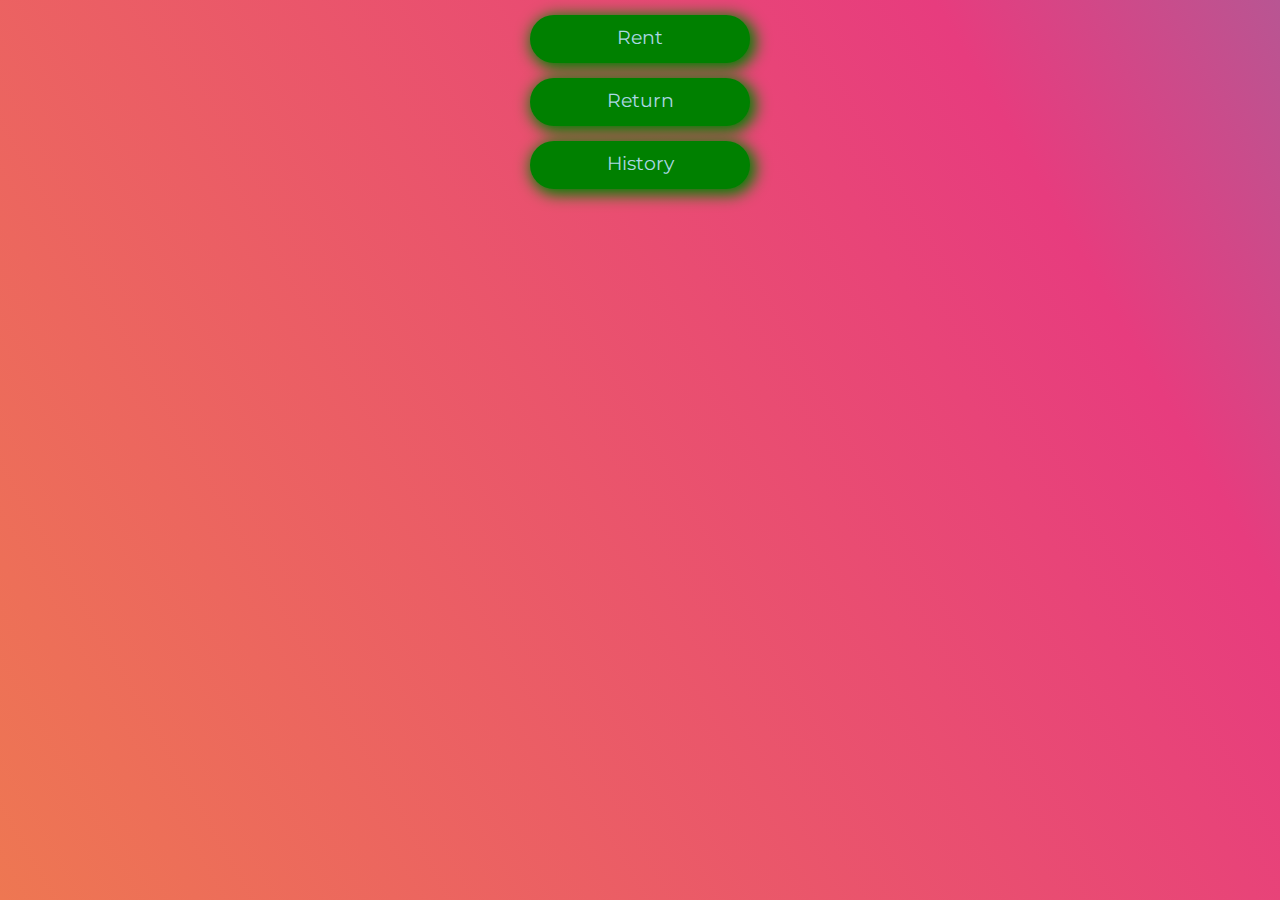
<file: index.html>
<!DOCTYPE html>
<html>

<head>
    <title>Main page</title>
    <meta charset="utf-8" />
    <link rel="stylesheet" href="./style.css" />
</head>

<body>
    <div id="main">
        <div id="anchors">
            <div class="a">
                <a href="/rent">Rent</a><br>
            </div>
            <div class="a">
                <a href="/return">Return</a><br>
            </div>
            <div class="a">
                <a href="/history">History</a><br>
            </div>
        </div>
    </div>
</body>

</html>
</file>
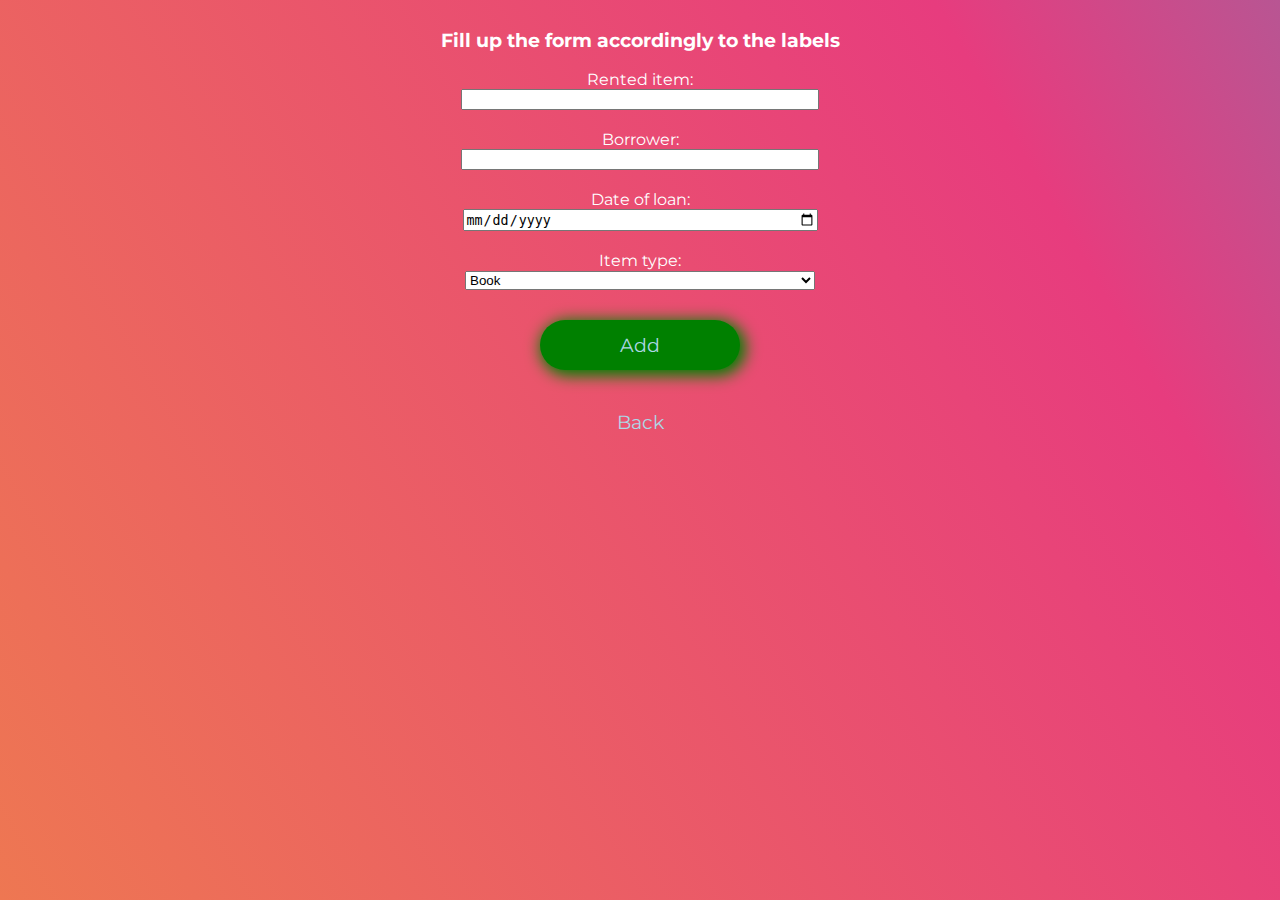
<file: rent/index.html>
<!DOCTYPE html>
<html lang="en">

<head>
  <title>Rentals</title>
  <meta charset="utf-8"/>
  <link rel="stylesheet" href="../style.css"/>
</head>

<body>
<div id="main">
  <h3>
    Fill up the form accordingly to the labels
  </h3>
  <form method="post" action="send.php">
    <div class="input">
      <label for="item">Rented item:</label><br>
      <input type="text" id="item" name="item" required>
    </div>
    <div class="input">
      <label for="borr">Borrower:</label><br>
      <input type="text" id="borr" name="borrower" required>
    </div>
    <div class="input">
      <label for="date">Date of loan:</label><br>
      <input type="date" id="date" name="date" required>
    </div>
    <div class="input">
      <label for="type">Item type:</label><br>
      <select id="type" name="type">
        <option value="book">Book</option>
        <option value="program">Program</option>
        <option value="device">Device</option>
        <option value="other">Other</option>
      </select>
    </div>
    <div class="input">
      <button type="submit">Add</button>
      <div class="awyp">
        <a href="../menu.html">Back</a>
      </div>
    </div>
  </form>
</div>
</body>

</html>
</file>
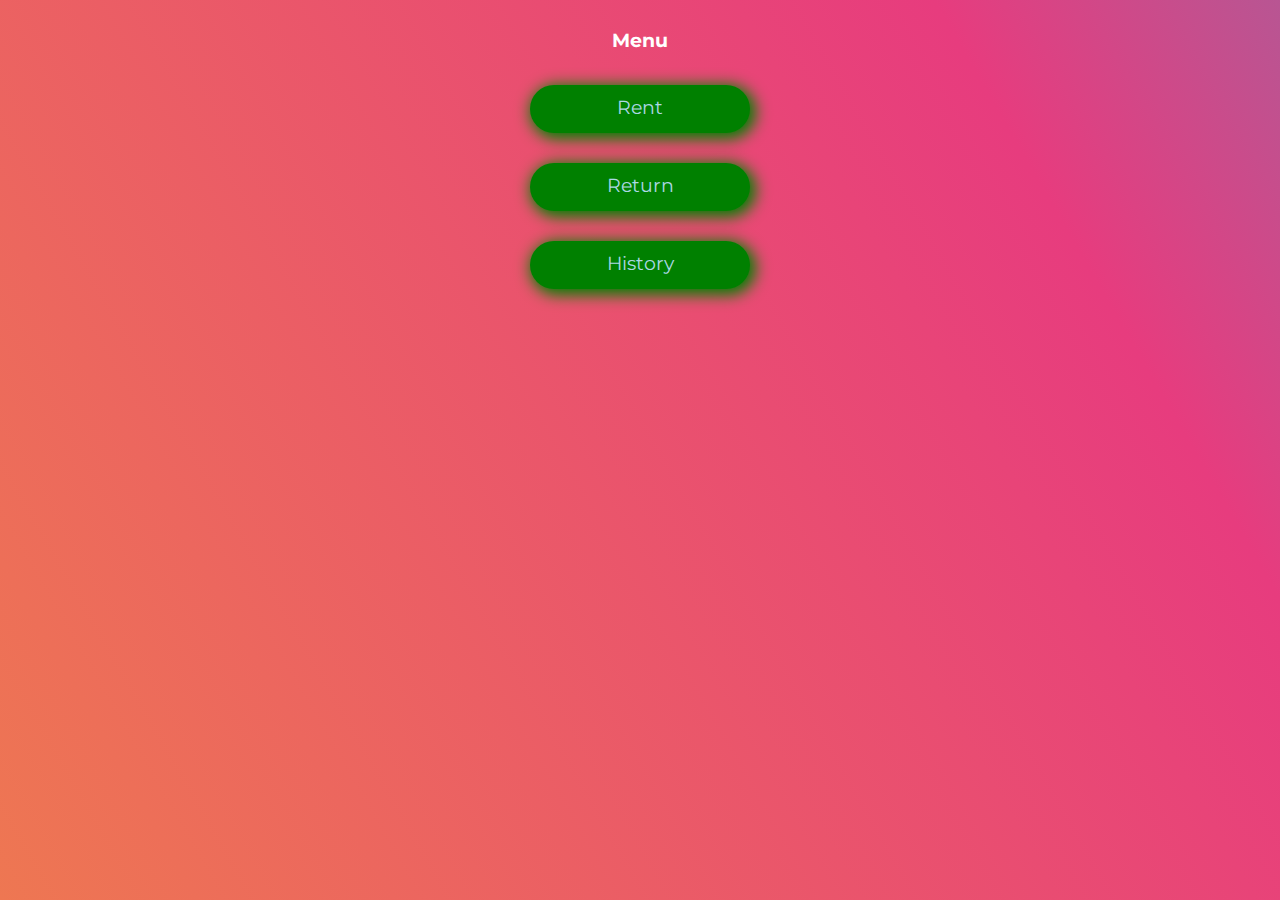
<file: menu.html>
<!DOCTYPE html>
<html lang="en">

<head>
  <title>Main page</title>
  <meta charset="utf-8"/>
  <link rel="stylesheet" href="./style.css"/>
</head>

<body>
<div id="main">
  <h3>
    Menu
  </h3>
  <div class="a">
    <a href="./rent">Rent</a><br>
  </div>
  <div class="a">
    <a href="./return">Return</a><br>
  </div>
  <div class="a">
    <a href="./history">History</a><br>
  </div>
</div>
</body>

</html>
</file>
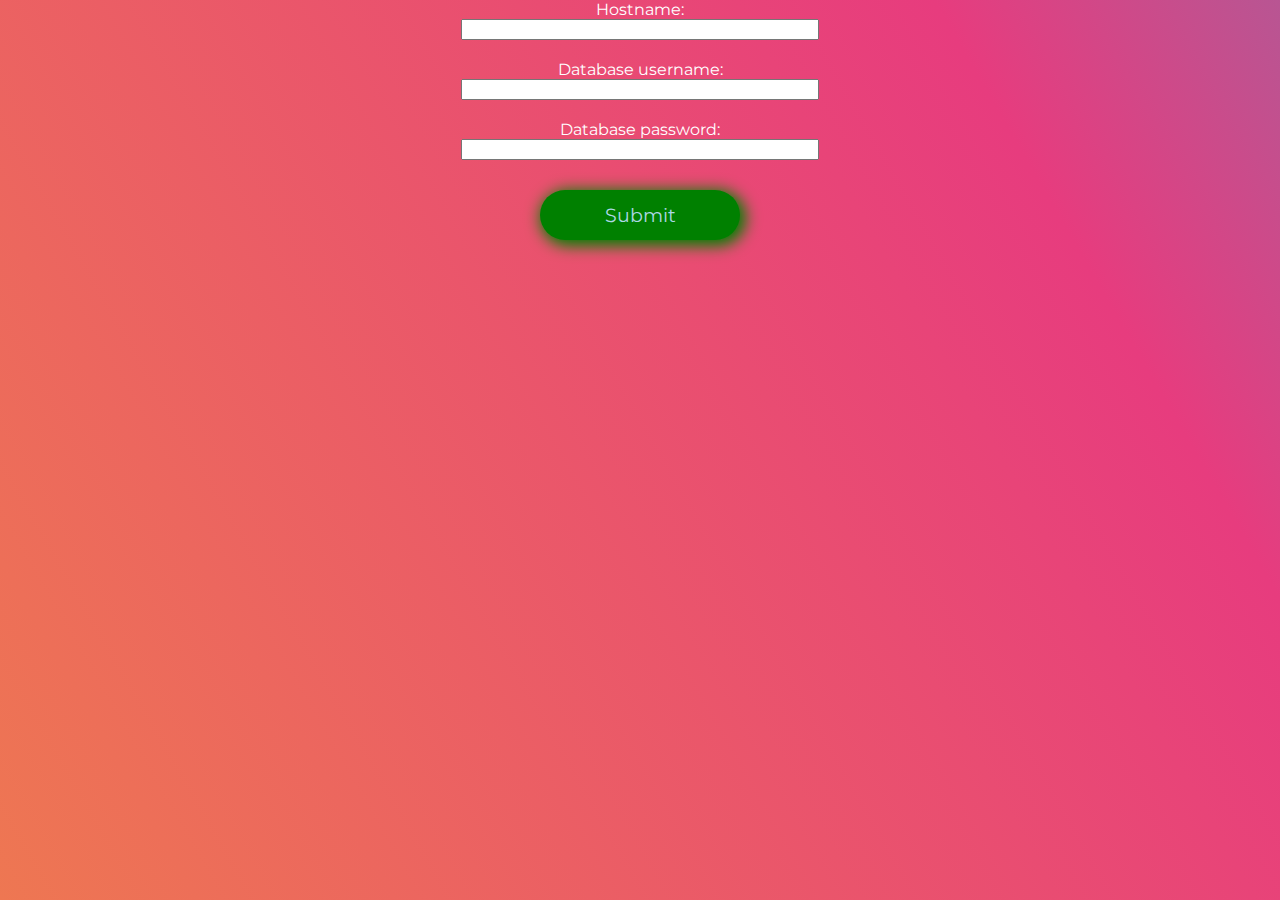
<file: setup.html>
<!DOCTYPE html>
<html lang="en">

<head>
  <title>Setup</title>
  <meta charset="utf-8"/>
  <link rel="stylesheet" href="./style.css"/>
</head>

<body>
<form method="post" action="setup.php">
  <div class="input">
    <label for="host">Hostname:</label><br>
    <input type="text" id="host" name="hostname" required>
  </div>
  <div class="input">
    <label for="uname">Database username:</label><br>
    <input type="text" id="uname" name="username" required>
  </div>
  <div class="input">
    <label for="pass">Database password:</label><br>
    <input type="text" id="pass" name="pass">
  </div>
  <div class="input">
    <button type="submit">Submit</button>
  </div>
</form>
</body>

</html>
</file>
<file: style.css>
/*
* Prefixed by https://autoprefixer.github.io
* PostCSS: v8.3.6,
* Autoprefixer: v10.3.1
* Browsers: last 4 version
*/

@import url('https://fonts.googleapis.com/css2?family=Montserrat:wght@300&display=swap');

html, body {
  height: 100%;
  width: 100%;
  margin: 0;
  background: rgb(106, 0, 117);
  background: -o-linear-gradient(30deg, #ee7752, #e73c7e, #23a6d5, #23d5ab);
  background: linear-gradient(60deg, #ee7752, #e73c7e, #23a6d5, #23d5ab);
  background-size: 300%;
  color: white;
  font-family: 'Montserrat', sans-serif;
}

body {
  -webkit-animation: gradient 15s ease infinite;
  animation: gradient 15s ease infinite;
}

@-webkit-keyframes gradient {
  0% {
    background-position: 0 50%;
  }
  50% {
    background-position: 100% 50%;
  }
  100% {
    background-position: 0 50%;
  }
}

@keyframes gradient {
  0% {
    background-position: 0 50%;
  }
  50% {
    background-position: 100% 50%;
  }
  100% {
    background-position: 0 50%;
  }
}

#main {
  display: -webkit-box;
  display: -ms-flexbox;
  display: flex;
  -webkit-box-orient: vertical;
  -webkit-box-direction: normal;
  -ms-flex-direction: column;
  flex-direction: column;
  width: 100%;
  height: 100%;
}

table {
  border: 1px solid black;
  border-collapse: collapse;
  margin: auto;
}

td, th {
  border: 1px solid black;
  padding: 0.5rem;
  text-align: left;
}

button {
  background-color: green;
  -webkit-box-shadow: 3px 3px 15px 3px green;
  box-shadow: 3px 3px 15px 3px green;
  border: 0;
  margin: 10px 0 0;
  height: 50px;
  width: 200px;
  border-radius: 999px;
  color: lightblue;
  text-decoration: none;
  font-family: 'Montserrat', sans-serif;
  font-size: larger;
  cursor: pointer;
}

#btn {
  text-align: center;
}

select {
  width: 350px;
}

.a {
  background-color: green;
  -webkit-box-shadow: 3px 3px 15px 3px green;
  box-shadow: 3px 3px 15px 3px green;
  padding: 10px;
  margin: 15px auto;
  border-radius: 999px;
  height: 1.75em;
  width: 200px;
  text-align: center;
}

a {
  color: lightblue;
  text-decoration: none;
  font-family: 'Montserrat', sans-serif;
  font-size: larger;
}

a:hover {
  color: white;
}

.a a {
  color: lightblue;
  text-decoration: none;
  font-family: 'Montserrat', sans-serif;
  font-size: larger;
}

.a a:hover {
  color: white;
}

.awyp {
  padding: 10px;
  margin: 30px auto;
  border-radius: 999px;
  height: 1.75em;
  width: 200px;
  text-align: center;
}


h3 {
  text-align: center;
  padding-top: 10px;
}

.input {
  padding: 0;
  margin: 0 auto 20px auto;
  text-align: center;
}

input {
  width: 350px;
}

p {
  padding-top: 50px;
  text-align: center;
}
</file>
